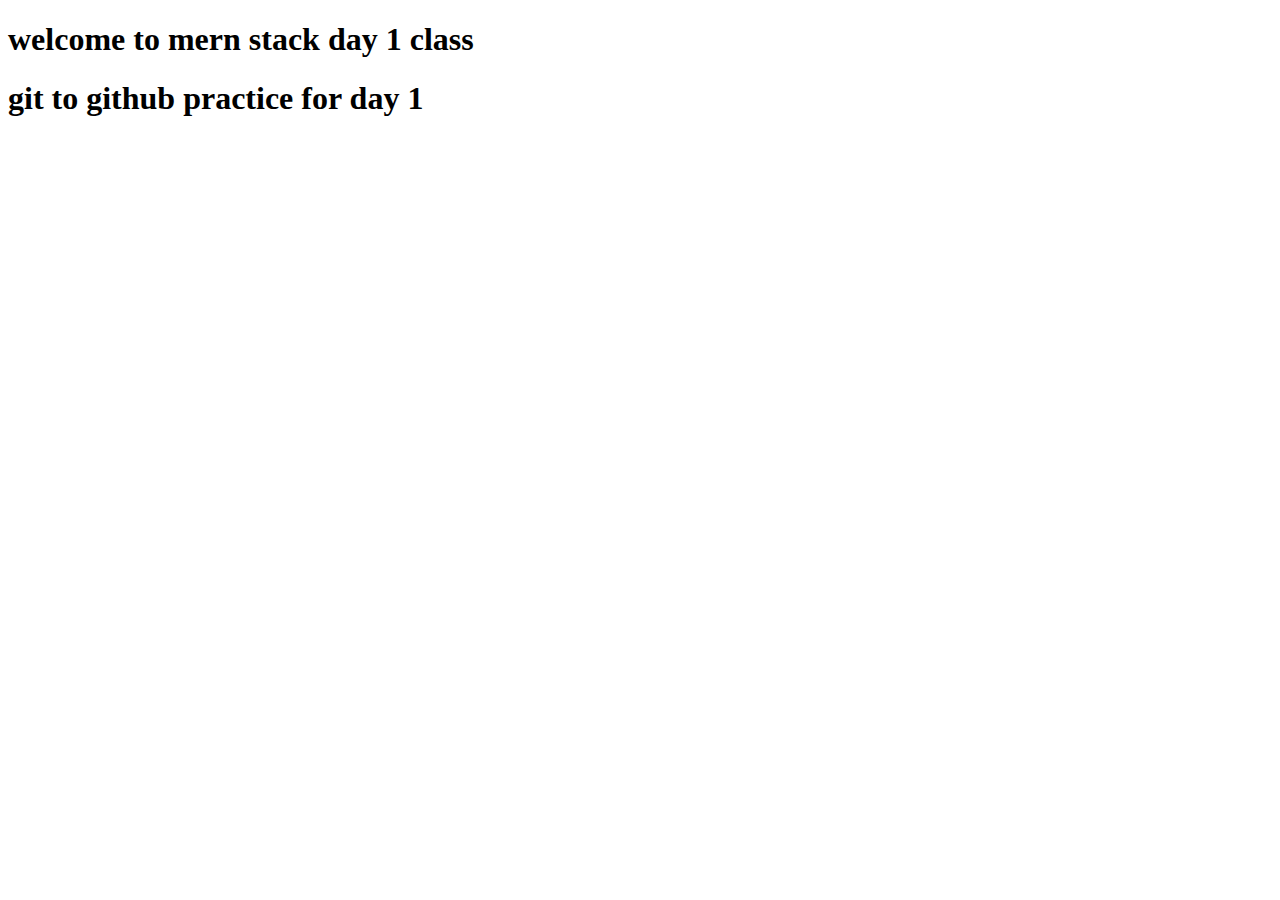
<file: index.html>
<!DOCTYPE html>
<html lang="en">
<head>
    <meta charset="UTF-8">
    <meta name="viewport" content="width=device-width, initial-scale=1.0">
    <title>Document</title>
</head>
<body>
    <h1>welcome to mern stack day 1 class</h1>
    <h1>git to github practice for day 1</h1>
</body>
</html>
</file>
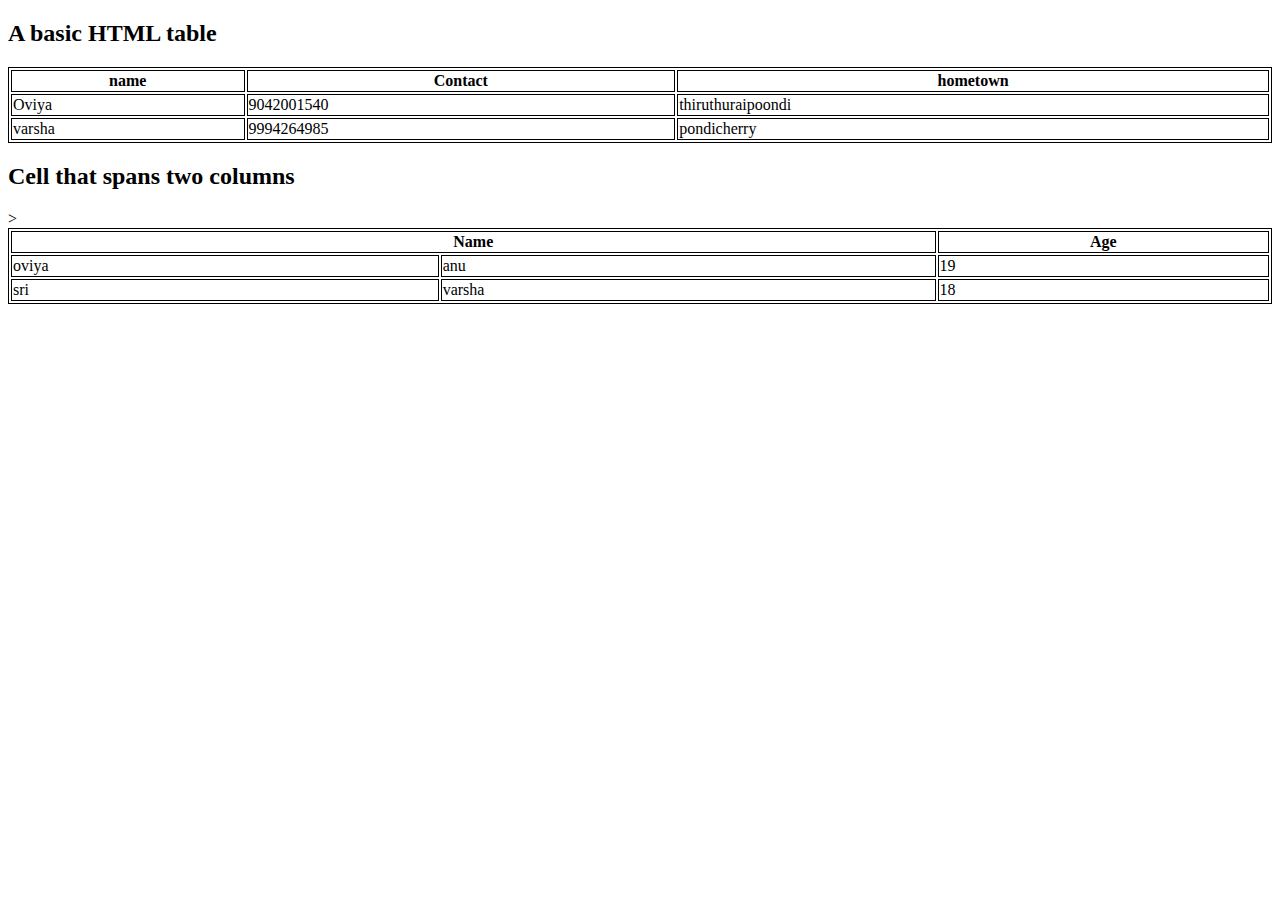
<file: day2-tables.html>
<!DOCTYPE html>
<html>
<style>
table, th, td {
  border:1px solid black;
}
</style>
<body>

<h2>A basic HTML table</h2>

<table style="width:100%">
  <tr>
    <th>name</th>
    <th>Contact</th>
    <th>hometown</th>
  </tr>
  <tr>
    <td>Oviya</td>
    <td>9042001540</td>
    <td>thiruthuraipoondi</td>
  </tr>
  <tr>
    <td>varsha</td>
    <td>9994264985</td>
    <td>pondicherry</td>
  </tr>
</table>
<h2>Cell that spans two columns</h2>

<table style="width:100%">
  <tr>
    <th colspan="2">Name</th>
    <th>Age</th>
  </tr>
  <tr>
    <td>oviya</td>
    <td>anu</td>
    <td>19</td>
  </tr>
  ><tr>
    <td>sri</td>
    <td>varsha</td>
    <td>18</td>
  </tr>
</table>
</body>
</html>
</file>
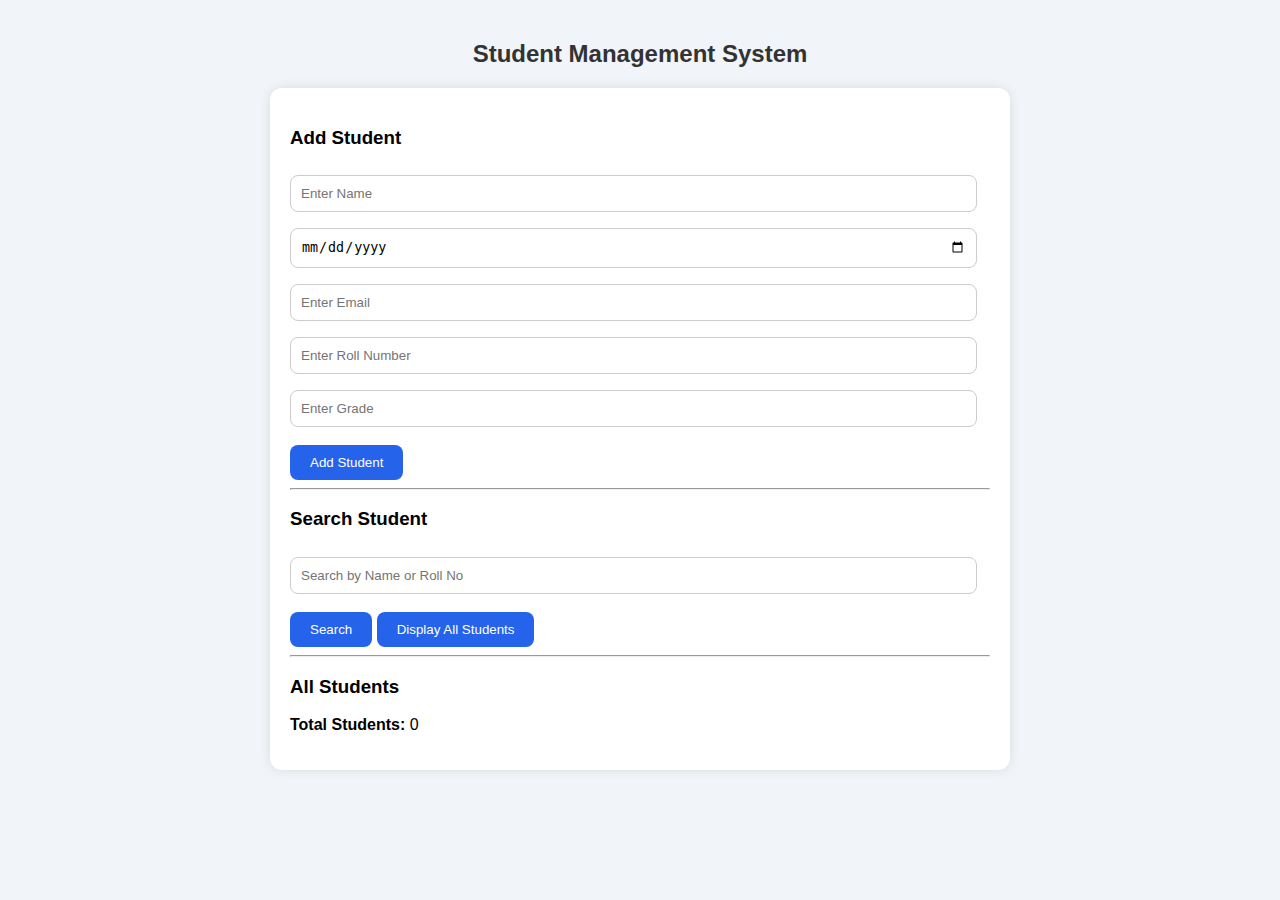
<file: day4project.html>
<!DOCTYPE html>
<html lang="en">
<head>
<meta charset="UTF-8">
<title>Student Management System</title>
<style>
    body{
        font-family: Arial, sans-serif;
        background: #f1f5f9;
        margin: 0;
        padding: 20px;
    }
    h2{
        text-align: center;
        color: #333;
    }
    .container{
        max-width: 700px;
        margin: auto;
        background: white;
        padding: 20px;
        border-radius: 12px;
        box-shadow: 0px 0px 12px rgba(0,0,0,0.1);
    }
    input{
        padding: 10px;
        width: 95%;
        margin: 8px 0;
        border-radius: 8px;
        border: 1px solid #ccc;
    }
    button{
        padding: 10px 20px;
        border: none;
        background: #2563eb;
        color: white;
        border-radius: 8px;
        cursor: pointer;
        margin-top: 10px;
    }
    button:hover{
        background: #1e40af;
    }
    .student-card{
        background: #e2e8f0;
        padding: 12px;
        border-radius: 10px;
        margin: 10px 0;
    }
</style>
</head>
<body>

<h2>Student Management System</h2>

<div class="container">

    <h3>Add Student</h3>

    <input type="text" id="name" placeholder="Enter Name">
    <input type="date" id="dob">
    <input type="email" id="email" placeholder="Enter Email">
    <input type="text" id="roll" placeholder="Enter Roll Number">
    <input type="text" id="grade" placeholder="Enter Grade">

    <button onclick="addStudent()">Add Student</button>

    <hr>

    <h3>Search Student</h3>
    <input type="text" id="searchInput" placeholder="Search by Name or Roll No">
    <button onclick="searchStudent()">Search</button>

    <!-- NEW BUTTON ADDED -->
    <button onclick="displayStudents()">Display All Students</button>

    <hr>

    <h3>All Students</h3>
    <p><b>Total Students:</b> <span id="count">0</span></p>

    <div id="result"></div>

</div>

<script>

// -------------------- ARRAY TO STORE STUDENTS --------------------
let students = [];


// -------------------- ADD STUDENT --------------------
function addStudent(){
    let name = document.getElementById("name").value;
    let dob = document.getElementById("dob").value;
    let email = document.getElementById("email").value;
    let roll = document.getElementById("roll").value;
    let grade = document.getElementById("grade").value;

    if(!name || !dob || !email || !roll || !grade){
        alert("Please fill all fields!");
        return;
    }

    let newStudent = { name, dob, email, roll, grade };

    // using spread operator to add into array
    students = [...students, newStudent];

    displayStudents();
    updateCount();

    // clear input fields
    document.getElementById("name").value = "";
    document.getElementById("dob").value = "";
    document.getElementById("email").value = "";
    document.getElementById("roll").value = "";
    document.getElementById("grade").value = "";
}


// -------------------- DISPLAY ALL STUDENTS --------------------
function displayStudents() {
    let output = "";
    
    // using map() to generate HTML UI
    students.map(s => {
        output += `
        <div class="student-card">
            <b>Name:</b> ${s.name}<br>
            <b>DOB:</b> ${s.dob}<br>
            <b>Email:</b> ${s.email}<br>
            <b>Roll No:</b> ${s.roll}<br>
            <b>Grade:</b> ${s.grade}
        </div>
        `;
    });

    document.getElementById("result").innerHTML = output;
}


// -------------------- SEARCH STUDENT --------------------
function searchStudent(){
    let search = document.getElementById("searchInput").value.toLowerCase();

    // using filter() to search
    let filtered = students.filter(s => 
        s.name.toLowerCase().includes(search) ||
        s.roll.toLowerCase().includes(search)
    );

    let output = "";
    filtered.forEach(s => {
        output += `
        <div class="student-card">
            <b>Name:</b> ${s.name}<br>
            <b>DOB:</b> ${s.dob}<br>
            <b>Email:</b> ${s.email}<br>
            <b>Roll No:</b> ${s.roll}<br>
            <b>Grade:</b> ${s.grade}
        </div>
        `;
    });

    if(filtered.length === 0){
        output = "<p>No results found.</p>";
    }

    document.getElementById("result").innerHTML = output;
}


// -------------------- COUNT USING reduce() --------------------
function updateCount(){
    let count = students.reduce((total) => total + 1, 0);
    document.getElementById("count").innerText = count;
}

</script>

</body>
</html>
</file>
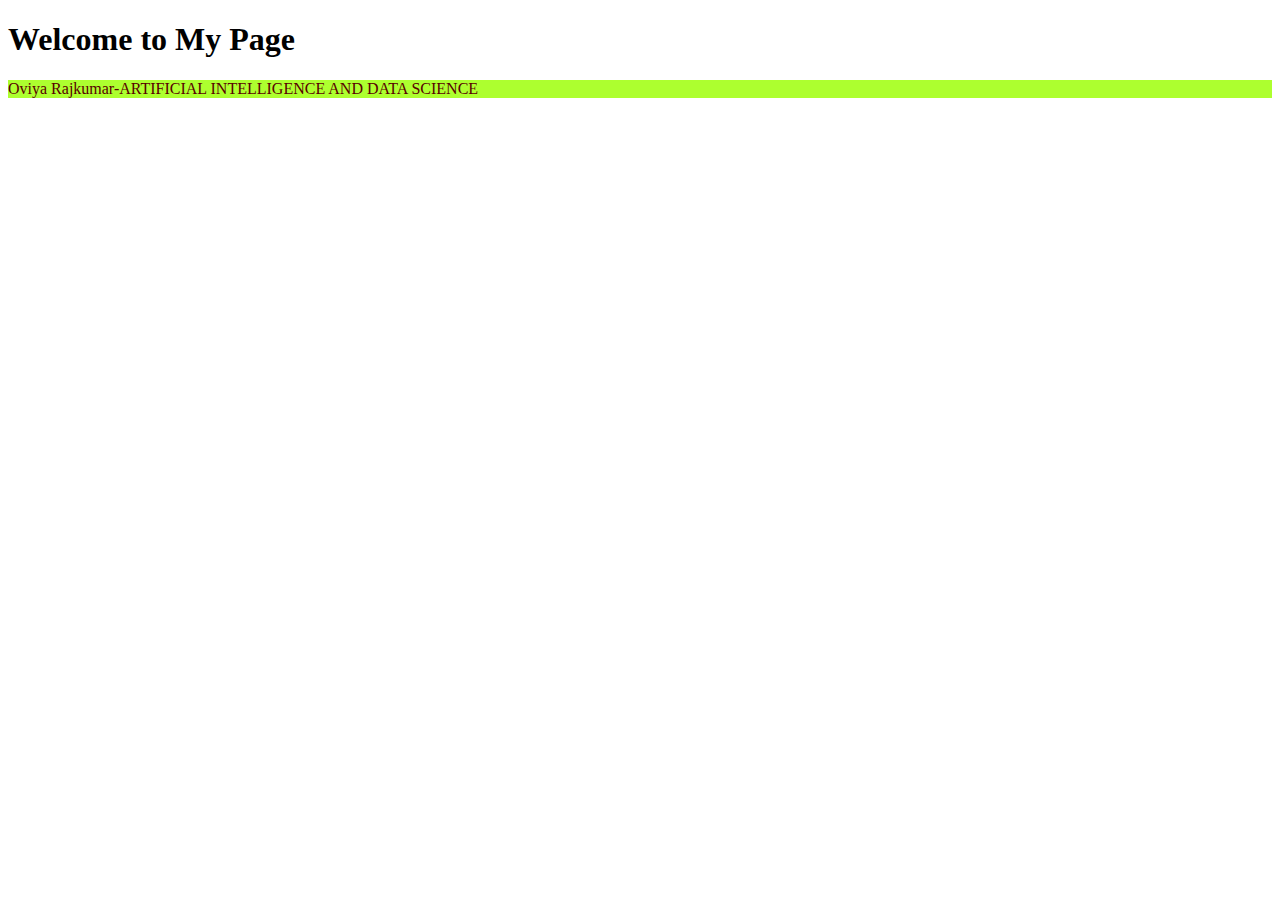
<file: demo.html>
<!DOCTYPE html>
<html lang="en">
<head>
    <meta charset="UTF-8">
    <meta name="viewport" content="width=device-width, initial-scale=1.0">
    <title>Simple Page</title>

    <!-- Linking CSS -->
    <link rel="stylesheet" href="demo.css">
</head>
<body>

    <h1>Welcome to My Page</h1>

    <p class="box">
        Oviya Rajkumar-ARTIFICIAL INTELLIGENCE AND DATA SCIENCE
    </p>

</body>
</html>
</file>
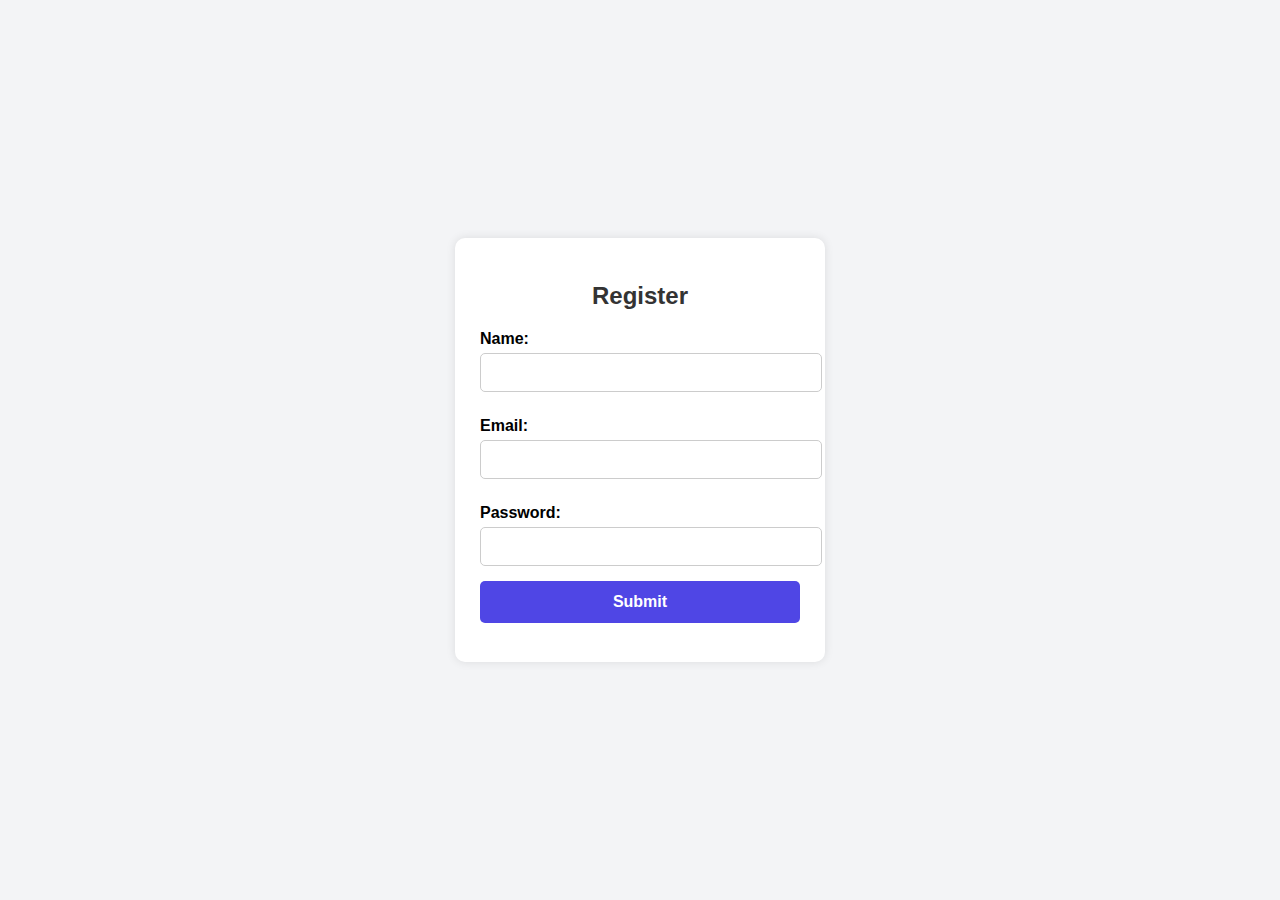
<file: validation.html>
<!DOCTYPE html>
<html lang="en">
<head>
    <meta charset="UTF-8">
    <meta name="viewport" content="width=device-width, initial-scale=1.0">
    <title>Styled Form Validation</title>

    <style>
        body {
            font-family: Arial, sans-serif;
            background: #f3f4f6;
            display: flex;
            justify-content: center;
            align-items: center;
            height: 100vh;
            margin: 0;
        }

        .container {
            background: white;
            padding: 25px;
            width: 320px;
            border-radius: 10px;
            box-shadow: 0 0 10px rgba(0,0,0,0.1);
        }

        h2 {
            text-align: center;
            margin-bottom: 20px;
            color: #333;
        }

        label {
            font-weight: bold;
            margin-top: 10px;
            display: block;
        }

        input {
            width: 100%;
            padding: 10px;
            margin-top: 5px;
            margin-bottom: 15px;
            border: 1px solid #ccc;
            border-radius: 5px;
            font-size: 15px;
        }

        button {
            width: 100%;
            padding: 12px;
            background: #4f46e5;
            color: white;
            border: none;
            border-radius: 5px;
            font-size: 16px;
            cursor: pointer;
            font-weight: bold;
        }

        button:hover {
            background: #4338ca;
        }

        #error {
            color: red;
            text-align: center;
            margin-top: 10px;
            font-size: 14px;
        }
    </style>
</head>
<body>

<div class="container">
    <h2>Register</h2>

    <form id="myForm" onsubmit="return validateForm()">
        
        <label>Name:</label>
        <input type="text" id="name">

        <label>Email:</label>
        <input type="text" id="email">

        <label>Password:</label>
        <input type="password" id="password">

        <button type="submit">Submit</button>
    </form>

    <p id="error"></p>
</div>

<script>
function validateForm() {
    let name = document.getElementById("name").value.trim();
    let email = document.getElementById("email").value.trim();
    let password = document.getElementById("password").value.trim();
    let error = document.getElementById("error");

    error.innerText = "";

    if (name === "") {
        error.innerText = "Name cannot be empty.";
        return false;
    }

    if (email === "" || !email.includes("@") || !email.includes(".")) {
        error.innerText = "Please enter a valid email.";
        return false;
    }

    if (password.length < 6) {
        error.innerText = "Password must be at least 6 characters.";
        return false;
    }

    alert("Form submitted successfully!");
    return true;
}
</script>

</body>
</html>
</file>
<file: demo.css>
.box {
    background-color: greenyellow;
    color: rgb(88,0,0);
}
div{
    color:blanchedalmond;
    background-color: blueviolet;
}
p{
    color:maroon;
}
.left {
    text-align: left;
}

.center {
    text-align: center;
}

.right {
    text-align: right;
}

.justify {
    text-align: justify;
    width: 60%;
    margin: auto;
}
p.dotted {
    border-style: dotted;
    border-color: red;
}
p.dashed {border-style: dashed;
border-color: blueviolet;}
p.solid {border-style: solid;
border-color: grey;}
p.double {border-style: double;}
p.groove {border-style: groove;
border-color:deeppink}
p.ridge {border-style: ridge;
border-color:deepskyblue}
p.inset {border-style: inset;
border-color:violet}
p.outset {border-style: outset;
border-color:navy}
p.none {border-style: none;
border-color:hotpink}
p.hidden {border-style: hidden;
border-color:darksalmon}
p.mix {border-style: dotted dashed solid double;
border-color:lightgreen}
p.solid{
  border: 2px solid red;
  border-radius: 5px;
}
p.mix {
  margin-top: 100px;
  margin-bottom: 100px;
  margin-right: 150px;
  margin-left: 80px;
}
p.mix {
  margin: 25px 50px 75px;
}
p.solid {
  padding-top: 50px;
  padding-right: 30px;
  padding-bottom: 50px;
  padding-left: 80px;
}
p.solid {
  width: 300px;
  border: 15px solid green;
  padding: 50px;
  margin: 20px;
}
a:link {
  color: red;
}

a:visited {
  color: green;
}
a:hover {
  color: hotpink;
}
a:active {
  color: blue;
</file>
